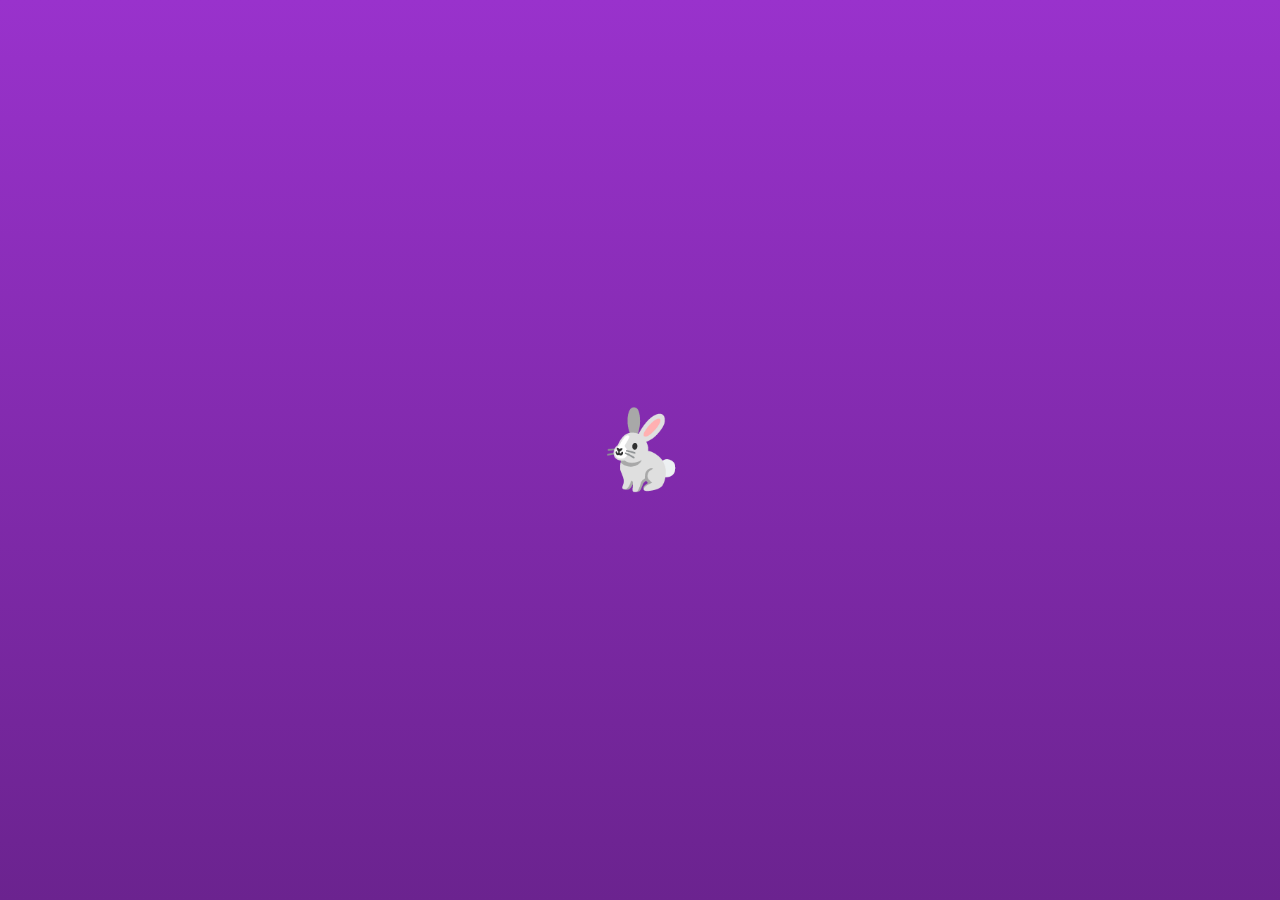
<file: index.html>
<!DOCTYPE html>
<html lang="en" >
<head>
  <meta charset="UTF-8">
  <title>CodePen - FirstWebApp</title>
  <link rel="stylesheet" href="./style.css">

</head>
<body>
<!-- partial:index.partial.html -->
<h1>🐇</h1>
<!-- partial -->
  <script  src="./script.js"></script>

</body>
</html>
</file>
<file: style.css>
body {
  font-family: system-ui, sans-serif;
  background: linear-gradient(to bottom, darkorchid, #6b238f);
  color: white;
  height: 100vh;
  margin: 0;
  display: grid;
  place-items: center;
}
</file>
